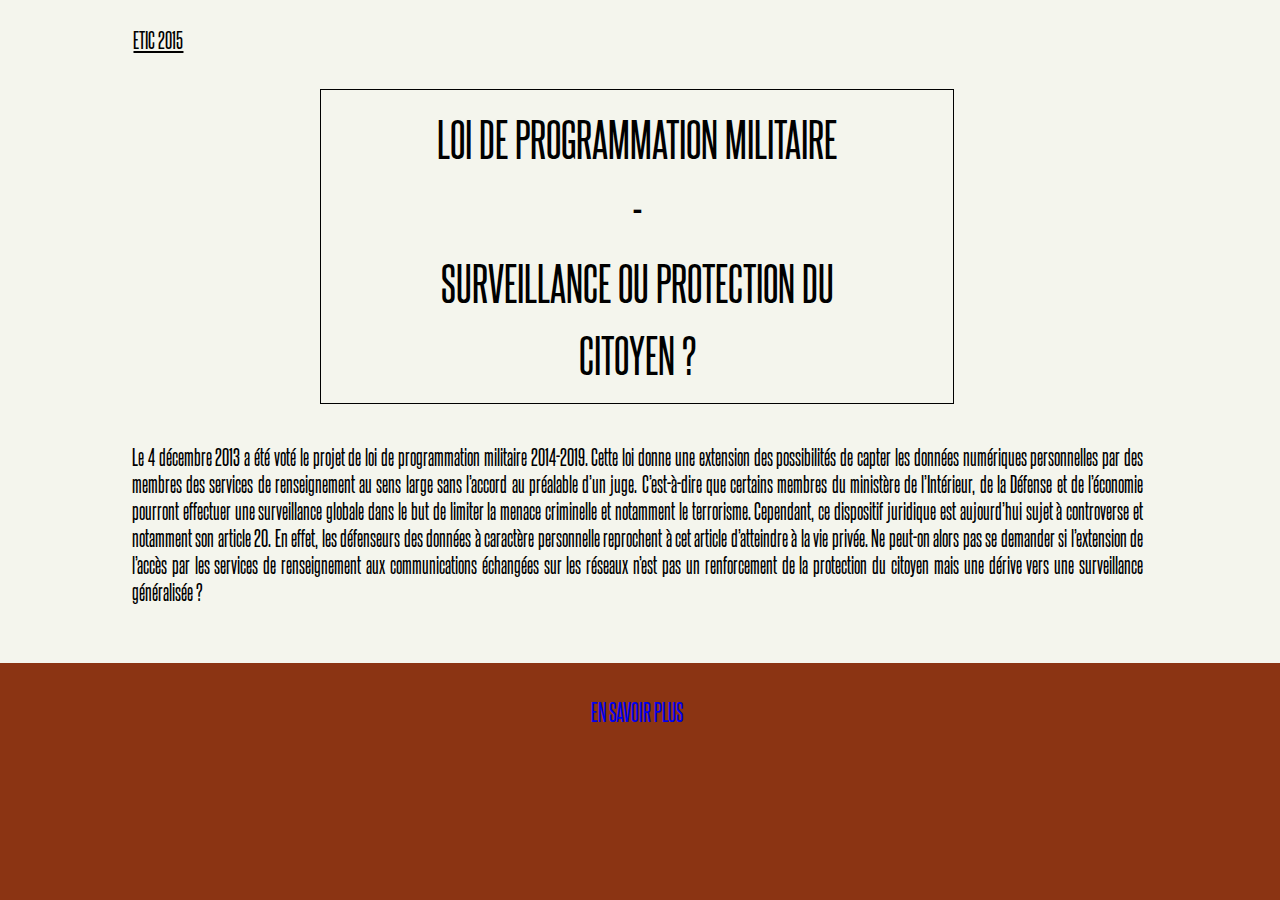
<file: index.html>
<!DOCTYPE html>
<!--[if lt IE 7]> <html class="no-js lt-ie9 lt-ie8 lt-ie7"> <![endif]-->
<!--[if IE 7]> <html class="no-js lt-ie9 lt-ie8"> <![endif]-->
<!--[if IE 8]> <html class="no-js lt-ie9"> <![endif]-->
<!--[if gt IE 8]><!--> <html class="no-js"> <!--<![endif]-->
    <head>
        <meta charset="utf-8">
        <title>Loi de programmation militaire : protection du citoyen ou surveillance généralisée ?</title>
        <meta name="description" content="Site Web réalisé dans le cadre du projet ETIC de Télécom ParisTech et présentant la controverse sur l'article 20 la loi de programmation militaire.">
        <meta name="viewport" content="width=device-width">

        <!--(if target dev)><!-->
        <style type="text/css">
            @font-face {
                font-family: 'steelfish_rg';
                src: url('fonts/steelfish_rg.eot');
                src: url('fonts/steelfish_rg.eot') format('embedded-opentype'),
                 url('fonts/steelfish_rg.woff2') format('woff2'),
                 url('fonts/steelfish_rg.woff') format('woff'),
                 url('fonts/steelfish_rg.ttf') format('truetype'),
                 url('fonts/steelfish_rg.svg#steelfish_rg') format('svg');
            }
            @font-face {
                font-family: 'steelfish_rg_it';
                src: url('fonts/steelfish_rg_it.eot');
                src: url('fonts/steelfish_rg_it.eot') format('embedded-opentype'),
                 url('fonts/steelfish_rg_it.woff2') format('woff2'),
                 url('fonts/steelfish_rg_it.woff') format('woff'),
                 url('fonts/steelfish_rg_it.ttf') format('truetype'),
                 url('fonts/steelfish_rg_it.svg#steelfish_rg_it') format('svg');
            }
            @font-face {    
            font-family: 'steelfish_outline';
            src: url('fonts/steelfish_outline.eot');
            src: url('fonts/steelfish_outline.eot') format('embedded-opentype'),
             url('fonts/steelfish_outline.woff2') format('woff2'),
             url('fonts/steelfish_outline.woff') format('woff'),
             url('fonts/steelfish_outline.ttf') format('truetype'),
             url('fonts/steelfish_outline.svg#steelfish_outline') format('svg');
            }

        </style>
        <link href='http://fonts.googleapis.com/css?family=Roboto:400,100,700' rel='stylesheet' type='text/css'>
        <link rel="stylesheet" href="css/index.css">
        <!--<!(endif)-->

        <!--(if target dist)>
			<style type="text/css">@import url("http://fonts.googleapis.com/css?family=Lato:400,700,900");</style>
			<link rel="stylesheet" href="css/etic-opendata.min.css">
		<!(endif)-->

		<!--[if lt IE 9]>
			<script src="html5-3.6-respond-1.1.0.min.js"></script>
		<![endif]-->


    </head>



    <body>
        <!--[if lt IE 7]>
			<p class="chromeframe">You are using an <strong>outdated</strong> browser. Please <a href="http://browsehappy.com/">upgrade your browser</a> or <a href="http://www.google.com/chromeframe/?redirect=true">activate Google Chrome Frame</a> to improve your experience.</p>
		<![endif]-->

<!-- ____________________________________________________________________________________________________________ -->

        <!-- TITLE -->

		<div class="frame" id="title">
            <a href="http://ethique-tic.fr/2015" id="etic">ETIC 2015</a>
            <h1>LOI DE PROGRAMMATION MILITAIRE </br> - </br> SURVEILLANCE OU PROTECTION DU </br>CITOYEN ?</h1>
            <p>Le 4 décembre 2013 a été voté le projet de loi de programmation militaire 2014-2019. Cette loi donne une extension des possibilités de capter les données numériques personnelles par des membres des services de renseignement au sens large sans l’accord au préalable d’un juge. C’est-à-dire que certains membres du ministère de l’Intérieur, de la Défense et de l’économie pourront effectuer une surveillance globale dans le but de limiter la menace criminelle et notamment le terrorisme.
            Cependant, ce dispositif juridique est aujourd’hui sujet à controverse et notamment son article 20. En effet, les défenseurs des données à caractère personnelle reprochent à cet article d’atteindre à la vie privée. Ne peut-on alors pas se demander si l’extension de l’accès par les services de renseignement aux communications échangées sur les réseaux n’est pas un renforcement de la protection du citoyen mais une dérive vers une surveillance généralisée ?
            </p></br>

		</div>

        <!-- FRAME -->
        <div class="frame" id="frame">
            <p>
                <a href="home.html">EN SAVOIR PLUS</a>
            </p>
        </div>
		

	</body>
</html>
</file>
<file: css/index.css>
#title h1 {
  font-size: 3em;
  margin-top: 5%;
  margin-bottom: 0.8em;
  line-height: 1.5em;
  font-weight: 100;
  border: 1px solid black;
  text-align: center;
  width: 50%;
  margin-left: auto;
  margin-right: auto;
  padding-top: 1%;
  padding-bottom: 1%;
}

#title p {
  font-size: 1.4em;
  font-weight: 100;
  text-align: justify;
  margin-left: 10%;
  margin-right: 10%;
}

#title a {

  font-size: 1.4em;
  font-weight: 100;
  text-align: justify;
  margin-left: 10%;
  margin-right: 10%;
  color: black;

}

#title a:visited {
	color:black;
}

#title {
	background-color: #F4F5ED;
	height: 90%;
}

body {
	color: #000000;
    font-family: 'steelfish_rg', sans-serif;
    background-color: #8B3413;
}

#frame {
	height: 10%;
	color: white;
	background-color: #8B3413;
	text-align: center;
	bottom: 0px;
	font-size: 1.5em;
	padding-top: 10px;
	padding-bottom: 20px;
}

a {
	text-decoration: none;
}

a:focus {
	outline: none;
}

a:visited {
	color: white;
}

.frame {
	margin: -1%;
  	padding: 30px;
  	width: 100%;
  	padding-left: 0.8%;
  	padding-right: 0.8%;
}

#etic {
	text-decoration: underline;
	position: absolute;
	font-size: 1.2em;
}

#info {
	position: absolute;
	right: 5%;
}

#info:hover {
	cursor: pointer;
}
</file>
